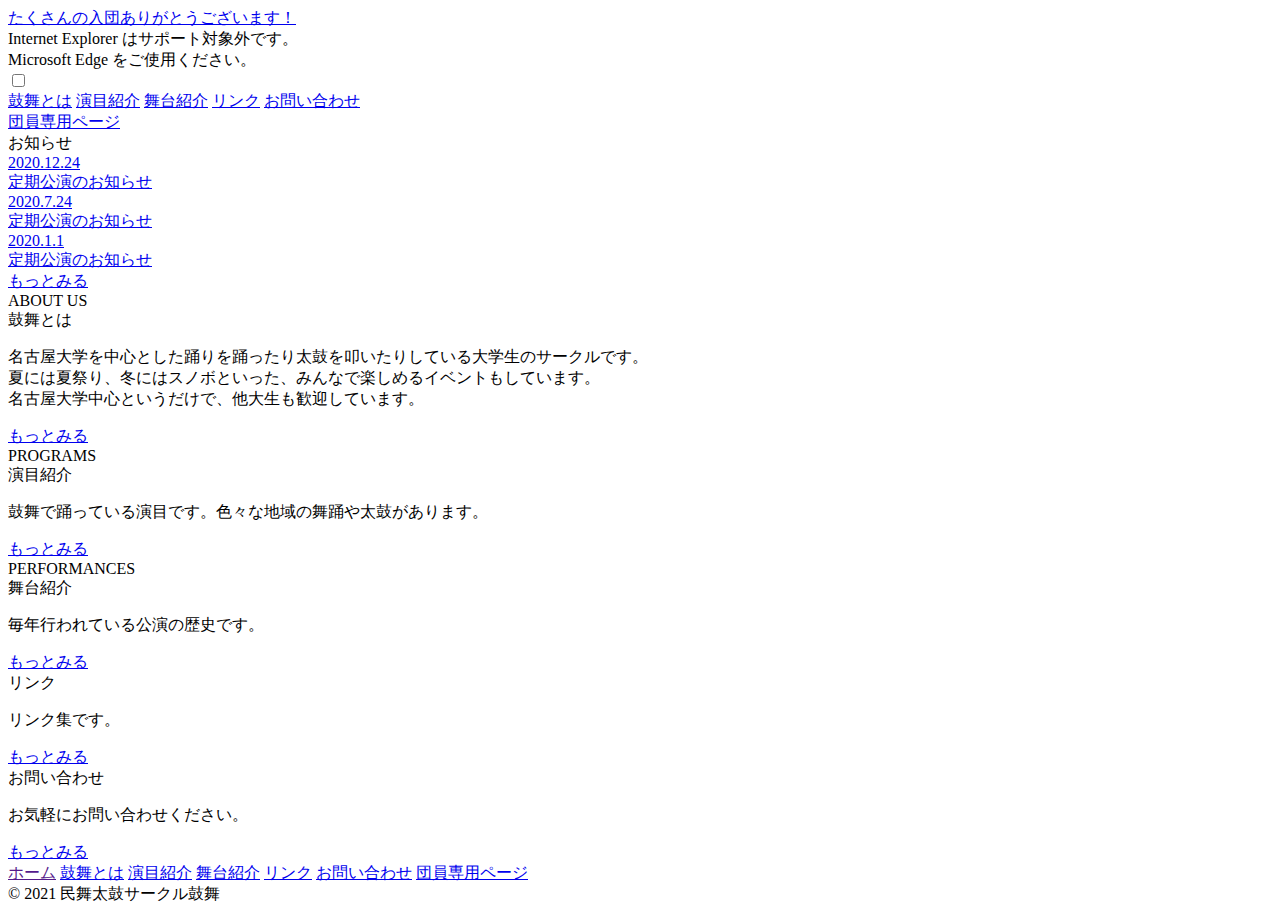
<file: index.html>
<!DOCTYPE html>
<html>

<head>
    <meta charset='utf-8'>
    <meta name='format-detection' content='telephone=no,address=no,email=no'>
    <meta name='viewport' content='width=device-width,user-scalable=no,maximum-scale=1,viewport-fit=cover'>
    <base href='http://www2.jimu.nagoya-u.ac.jp/minzokuonbu/'>
    <link rel='apple-touch-icon' href='resources/images/favicon.png'>
    <link rel='stylesheet' href='resources/css/style.css'>

    <title>民舞太鼓サークル鼓舞</title>
</head>

<body ontouchend onload='getJson();'>
    <!-- HEADER -->
    <header class='header'>
        <div class='logo-wrapper'><div class='logo header-logo' color='black'></div></div>
        <div class='message'><a href='Info/article.html?id=closing-orientation2021'>たくさんの入団ありがとうございます！</a></div>
    </header>

    <div class='ie'>
        Internet Explorer はサポート対象外です。<br>
        Microsoft Edge をご使用ください。
    </div>

    <main>
        <nav>
            <input type='checkbox' class='btn' id='checked'>
            <label class='menu-btn' for='checked'>
                <span class='hum top'></span>
                <span class='hum middle'></span>
                <span class='hum bottom'></span>
            </label>

            <div class='nav'>
                <a href=''><div class='logo'></div></a>
                <div class='wrapper header-wrapper'>
                    <a href='About/' class='nav-text header-nav'>鼓舞とは</a>
                    <a href='Programs/' class='nav-text header-nav'>演目紹介</a>
                    <a href='Performances/' class='nav-text header-nav'>舞台紹介</a>
                    <a href='Link/' class='nav-text header-nav'>リンク</a>
                    <a href='Contact/' class='nav-text header-nav'>お問い合わせ</a>
                </div>
                <a href='OBOG/' class='nav-text header-nav obog'>団員専用ページ</a>
                <div class='nav-sns'>
                    <a href='https://twitter.com/taiKO_minBU' class='nav-twitter icon'></a>
                    <a href='https://www.instagram.com/onsta__gram/' class='nav-instagram icon'></a>
                </div>
            </div>
        </nav>

        <div class='sub-board info'>
            <div class='title'>お知らせ</div>
            <div id='article-wrapper'>
                <a href='template.html' class='article'><div class='date'>2020.12.24</div>定期公演のお知らせ</a>
                <a href='template.html' class='article'><div class='date'>2020.7.24</div>定期公演のお知らせ</a>
                <a href='template.html' class='article'><div class='date'>2020.1.1</div>定期公演のお知らせ</a>
            </div>
            <a href='Info/' class='more'>もっとみる</a>
        </div>

        <div class='board-wrapper'>
            <div class='board-img about'></div>
            <div class='index'>ABOUT US</div>
            <div class='board'>
                <div class='title'>鼓舞とは</div>
                <p class='text'>名古屋大学を中心とした踊りを踊ったり太鼓を叩いたりしている大学生のサークルです。<br>夏には夏祭り、冬にはスノボといった、みんなで楽しめるイベントもしています。<br>名古屋大学中心というだけで、他大生も歓迎しています。</p>
                <a href='About/' class='more'>もっとみる</a>
            </div>
        </div>

        <div class='board-wrapper'>
            <div class='board-img programs'></div>
            <div class='index'>PROGRAMS</div>
            <div class='board'>
                <div class='title'>演目紹介</div>
                <p class='text'>鼓舞で踊っている演目です。色々な地域の舞踊や太鼓があります。</p>
                <a href='Programs/' class='more'>もっとみる</a>
            </div>
        </div>

        <div class='board-wrapper'>
            <div class='board-img preformances'></div>
            <div class='index'>PERFORMANCES</div>
            <div class='board'>
                <div class='title'>舞台紹介</div>
                <p class='text'>毎年行われている公演の歴史です。</p>
                <a href='Performances/' class='more'>もっとみる</a>
            </div>
        </div>

        <div class='card-wrapper'>
            <div class='card link'>
                <div class='title'>リンク</div>
                <p class='text'>リンク集です。</p>
                <a href='Link/' class='more'>もっとみる</a>
            </div>
            <div class='card contact'>
                <div class='title'>お問い合わせ</div>
                <p class='text'>お気軽にお問い合わせください。</p>
                <a href='Contact/' class='more'>もっとみる</a>
            </div>
        </div>
    </main>

    <!-- FOOTER -->
    <footer>
        <div class='list'>
            <div class='sns'>
                <a href='https://twitter.com/taiKO_minBU' class='twitter icon'></a>
                <a href='https://www.instagram.com/onsta__gram/' class='instagram icon'></a>
            </div>
            <div class='wrapper footer-wrapper'>
                <a href='' class='nav-text footer-nav'>ホーム</a>
                <a href='About/' class='nav-text footer-nav'>鼓舞とは</a>
                <a href='Programs/' class='nav-text footer-nav'>演目紹介</a>
                <a href='Performances/' class='nav-text footer-nav'>舞台紹介</a>
                <a href='Link/' class='nav-text footer-nav'>リンク</a>
                <a href='Contact/' class='nav-text footer-nav'>お問い合わせ</a>
                <a href='OBOG/' class='nav-text footer-nav'>団員専用ページ</a>
                <div class='copyright'>© 2021 民舞太鼓サークル鼓舞</div>
            </div>
        </div>
    </footer>
</body>

<script type='text/javascript' charset='utf-8' async defer>

    function $( e ) { return document.getElementById( e ); };

    function getJson() {

        let xmlhttp = new XMLHttpRequest();

        xmlhttp.onreadystatechange = function () {
            if ( xmlhttp.readyState == 4 && xmlhttp.status == 200 ) {

                let articleData = JSON.parse( xmlhttp.responseText );

                info( articleData );

            }
        }

        xmlhttp.open( 'GET', 'resources/info.json' );
        xmlhttp.send();

    }

    function info( data ) {

        let title = '';

        for ( let i = 0; i < 3; i++ ) title += `<a href='Info/article.html?id=${data[i].id}' class='article'><span class='date'>${data[i].date}</span>${data[i].title}</a>`;

        $( 'article-wrapper' ).innerHTML = title;

    }

</script>

</html>
</file>
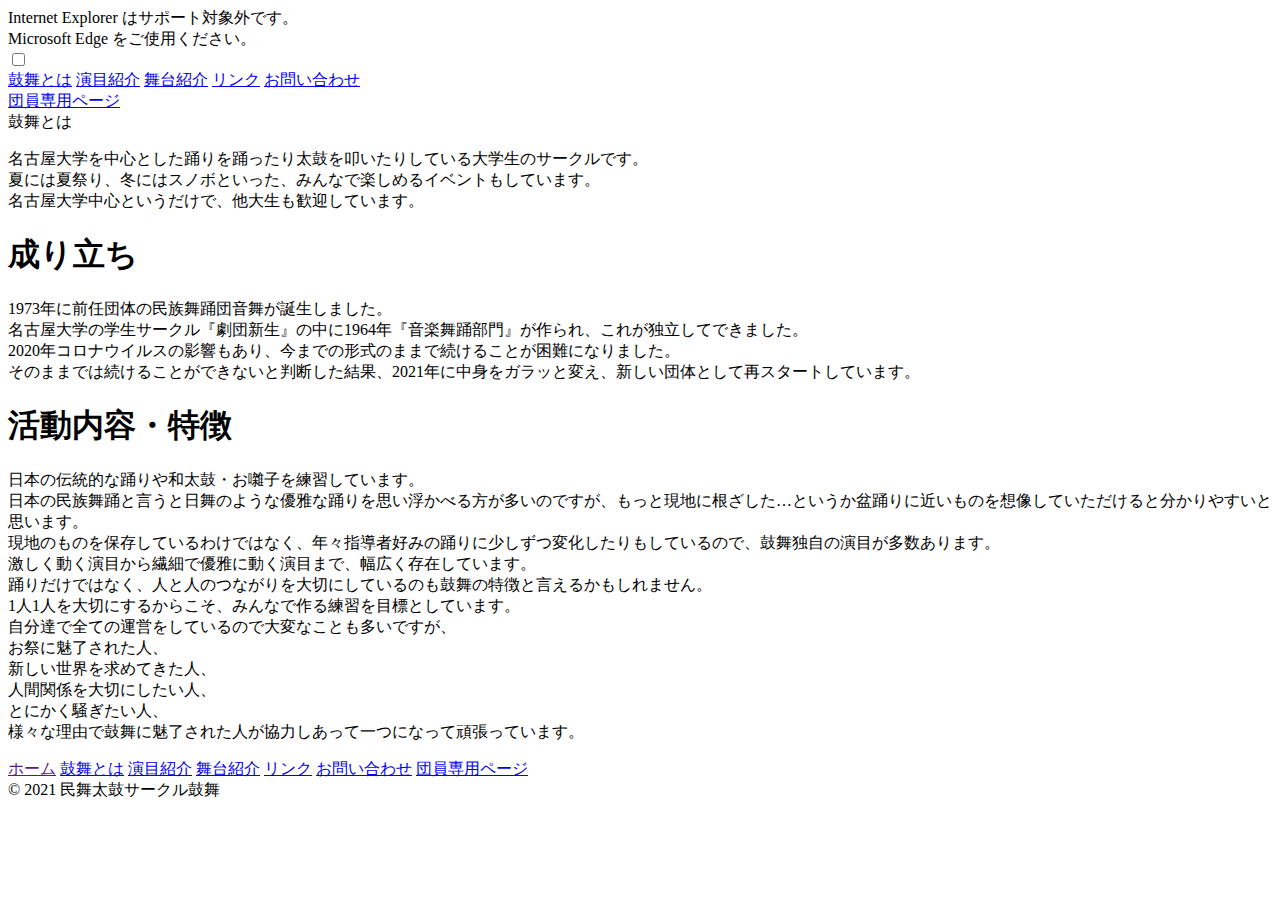
<file: About/index.html>
<!DOCTYPE html>
<html>

<head>
    <meta charset='utf-8'>
    <meta name='format-detection' content='telephone=no,address=no,email=no'>
    <meta name='viewport' content='width=device-width,user-scalable=no,maximum-scale=1,viewport-fit=cover'>
    <base href='http://www2.jimu.nagoya-u.ac.jp/minzokuonbu/'>
    <link rel='stylesheet' href='resources/css/style.css'>
    <link rel='apple-touch-icon' href='resources/images/favicon.png'>

    <title>鼓舞とは - 民舞太鼓サークル鼓舞</title>
</head>

<body ontouchend>
    <!-- HEADER -->
    <header class='sub-header sub-about'>
    </header>

    <div class='ie'>
        Internet Explorer はサポート対象外です。 <br>
        Microsoft Edge をご使用ください。
    </div>

    <main>
        <nav>
            <input type='checkbox' class='btn' id='checked'>
            <label class='menu-btn' for='checked'>
                <span class='hum top'></span>
                <span class='hum middle'></span>
                <span class='hum bottom'></span>
            </label>

            <div class='nav'>
                <a href=''><div class='logo'></div></a>
                <div class='wrapper header-wrapper'>
                    <a href='About/' class='nav-text header-nav'>鼓舞とは</a>
                    <a href='Programs/' class='nav-text header-nav'>演目紹介</a>
                    <a href='Performances/' class='nav-text header-nav'>舞台紹介</a>
                    <a href='Link/' class='nav-text header-nav'>リンク</a>
                    <a href='Contact/' class='nav-text header-nav'>お問い合わせ</a>
                </div>
                <a href='OBOG/' class='nav-text header-nav obog'>団員専用ページ</a>
                <div class='nav-sns'>
                    <a href='https://twitter.com/taiKO_minBU' class='nav-twitter icon'></a>
                    <a href='https://www.instagram.com/onsta__gram/' class='nav-instagram icon'></a>
                </div>
            </div>
        </nav>

        <div class='sub-board'>
            <div class='title'>鼓舞とは</div>
            <p class='sub-text'>名古屋大学を中心とした踊りを踊ったり太鼓を叩いたりしている大学生のサークルです。<br>夏には夏祭り、冬にはスノボといった、みんなで楽しめるイベントもしています。<br>名古屋大学中心というだけで、他大生も歓迎しています。</p>
            <h1>成り立ち</h1>
            <p class='sub-text'>1973年に前任団体の民族舞踊団音舞が誕生しました。<br>名古屋大学の学生サークル『劇団新生』の中に1964年『音楽舞踊部門』が作られ、これが独立してできました。<br>2020年コロナウイルスの影響もあり、今までの形式のままで続けることが困難になりました。<br>そのままでは続けることができないと判断した結果、2021年に中身をガラッと変え、新しい団体として再スタートしています。</p>
            <h1>活動内容・特徴</h1>
            <p class='sub-text'>日本の伝統的な踊りや和太鼓・お囃子を練習しています。<br>日本の民族舞踊と言うと日舞のような優雅な踊りを思い浮かべる方が多いのですが、もっと現地に根ざした…というか盆踊りに近いものを想像していただけると分かりやすいと思います。<br>現地のものを保存しているわけではなく、年々指導者好みの踊りに少しずつ変化したりもしているので、鼓舞独自の演目が多数あります。<br>激しく動く演目から繊細で優雅に動く演目まで、幅広く存在しています。<br>踊りだけではなく、人と人のつながりを大切にしているのも鼓舞の特徴と言えるかもしれません。<br>1人1人を大切にするからこそ、みんなで作る練習を目標としています。<br>自分達で全ての運営をしているので大変なことも多いですが、<br>お祭に魅了された人、<br>新しい世界を求めてきた人、<br>人間関係を大切にしたい人、<br>とにかく騒ぎたい人、<br>様々な理由で鼓舞に魅了された人が協力しあって一つになって頑張っています。
            </p>
        </div>
    </main>

    <!-- FOOTER -->
    <footer>
        <div class='list'>
            <div class='sns'>
                <a href='https://twitter.com/taiKO_minBU' class='twitter icon'></a>
                <a href='https://www.instagram.com/onsta__gram/' class='instagram icon'></a>
            </div>
            <div class='wrapper footer-wrapper'>
                <a href='' class='nav-text footer-nav'>ホーム</a>
                <a href='About/' class='nav-text footer-nav'>鼓舞とは</a>
                <a href='Programs/' class='nav-text footer-nav'>演目紹介</a>
                <a href='Performances/' class='nav-text footer-nav'>舞台紹介</a>
                <a href='Link/' class='nav-text footer-nav'>リンク</a>
                <a href='Contact/' class='nav-text footer-nav'>お問い合わせ</a>
                <a href='OBOG/' class='nav-text footer-nav'>団員専用ページ</a>
                <div class='copyright'>© 2021 民舞太鼓サークル鼓舞</div>
            </div>
        </div>
    </footer>
</body>

</html>
</file>
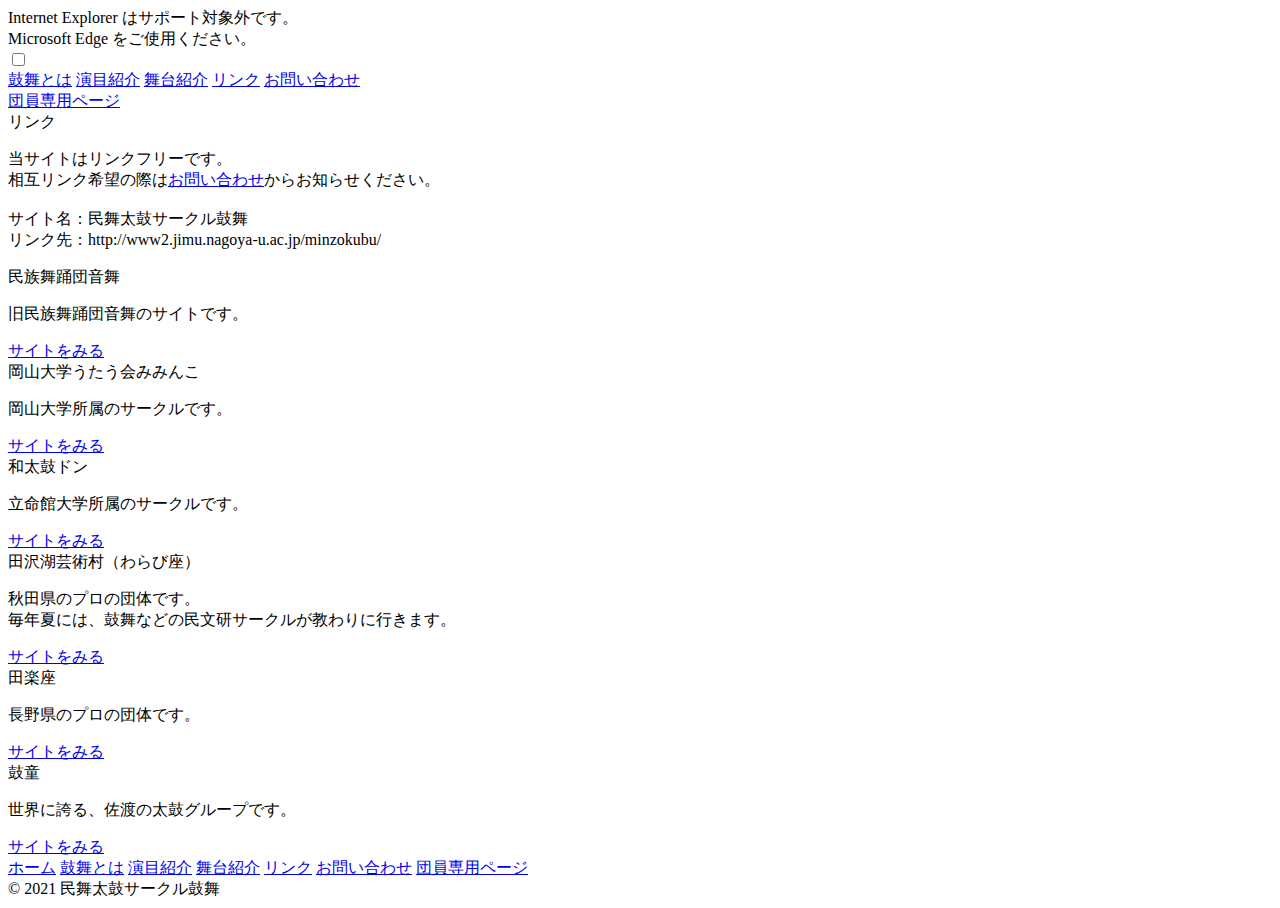
<file: Link/index.html>
<!DOCTYPE html>
<html>

<head>
    <meta charset='utf-8'>
    <meta name='format-detection' content='telephone=no,address=no,email=no'>
    <meta name='viewport' content='width=device-width,user-scalable=no,maximum-scale=1,viewport-fit=cover'>
    <base href='http://www2.jimu.nagoya-u.ac.jp/minzokuonbu/'>
    <link rel='stylesheet' href='resources/css/style.css'>
    <link rel='apple-touch-icon' href='resources/images/favicon.png'>

    <title>リンク - 民舞太鼓サークル鼓舞</title>
</head>

<body ontouchend>
    <!-- NAVIGATION -->
    <div class='ie'>
        Internet Explorer はサポート対象外です。 <br>
        Microsoft Edge をご使用ください。
    </div>

    <nav>
        <input type='checkbox' class='btn' id='checked'>
        <label class='menu-btn' for='checked'>
            <span class='hum top'></span>
            <span class='hum middle'></span>
            <span class='hum bottom'></span>
        </label>

        <div class='nav'>
            <a href=''><div class='logo'></div></a>
            <div class='wrapper header-wrapper'>
                <a href='About/' class='nav-text header-nav'>鼓舞とは</a>
                <a href='Programs/' class='nav-text header-nav'>演目紹介</a>
                <a href='Performances/' class='nav-text header-nav'>舞台紹介</a>
                <a href='Link/' class='nav-text header-nav'>リンク</a>
                <a href='Contact/' class='nav-text header-nav'>お問い合わせ</a>
            </div>
            <a href='OBOG/' class='nav-text header-nav obog'>団員専用ページ</a>
            <div class='nav-sns'>
                <a href='https://twitter.com/taiKO_minBU' class='nav-twitter icon'></a>
                <a href='https://www.instagram.com/onsta__gram/' class='nav-instagram icon'></a>
            </div>
        </div>
    </nav>

    <!-- ここを編集 -->
    <main>
        <div class='board-wrapper sub'>
            <div class='sub-board'>
                <div class='title'>リンク</div>
                <p class='sub-text'>当サイトはリンクフリーです。<br>
                相互リンク希望の際は<a href='Contact/'>お問い合わせ</a>からお知らせください。<br><br>サイト名：民舞太鼓サークル鼓舞<br>リンク先：http://www2.jimu.nagoya-u.ac.jp/minzokubu/</p>
            </div>
        </div>
        <div class='link-wrapper'>
            <div class='sub-card'>
                <div class='title'>民族舞踊団音舞</div>
                <p class='text'>旧民族舞踊団音舞のサイトです。</p>
                <a href='http://www2.jimu.nagoya-u.ac.jp/minzokuonbu/old/' class='more'>サイトをみる</a>
            </div>
            <div class='sub-card'>
                <div class='title'>岡山大学うたう会みみんこ</div>
                <p class='text'>岡山大学所属のサークルです。</p>
                <a href='http://miminko2.wix.com/miminko' class='more'>サイトをみる</a>
            </div>
            <div class='sub-card'>
                <div class='title'>和太鼓ドン</div>
                <p class='text'>立命館大学所属のサークルです。</p>
                <a href='https://wadaikodon.jimdofree.com/' class='more'>サイトをみる</a>
            </div>
            <div class='sub-card'>
                <div class='title'>田沢湖芸術村（わらび座）</div>
                <p class='text'>秋田県のプロの団体です。<br>毎年夏には、鼓舞などの民文研サークルが教わりに行きます。</p>
                <a href='http://www.warabi.or.jp/' class='more'>サイトをみる</a>
            </div>
            <div class='sub-card'>
                <div class='title'>田楽座</div>
                <p class='text'>長野県のプロの団体です。</p>
                <a href='https://www.dengakuza.com/' class='more'>サイトをみる</a>
            </div>
            <div class='sub-card'>
                <div class='title'>鼓童</div>
                <p class='text'>世界に誇る、佐渡の太鼓グループです。</p>
                <a href='http://www.kodo.or.jp/' class='more'>サイトをみる</a>
            </div>
        </div>
    </main>

    <!-- FOOTER -->
    <footer>
        <div class='list'>
            <div class='sns'>
                <a href='https://twitter.com/taiKO_minBU' class='twitter icon'></a>
                <a href='https://www.instagram.com/onsta__gram/' class='instagram icon'></a>
            </div>
            <div class='wrapper footer-wrapper'>
                <a href='index.html' class='nav-text footer-nav'>ホーム</a>
                <a href='About/index.html' class='nav-text footer-nav'>鼓舞とは</a>
                <a href='Programs/index.html' class='nav-text footer-nav'>演目紹介</a>
                <a href='Performances/index.html' class='nav-text footer-nav'>舞台紹介</a>
                <a href='Link/index.html' class='nav-text footer-nav'>リンク</a>
                <a href='Contact/index.html' class='nav-text footer-nav'>お問い合わせ</a>
                <a href='OBOG/index.html' class='nav-text footer-nav'>団員専用ページ</a>
                <div class='copyright'>© 2021 民舞太鼓サークル鼓舞</div>
            </div>
        </div>
    </footer>
</body>

</html>
</file>
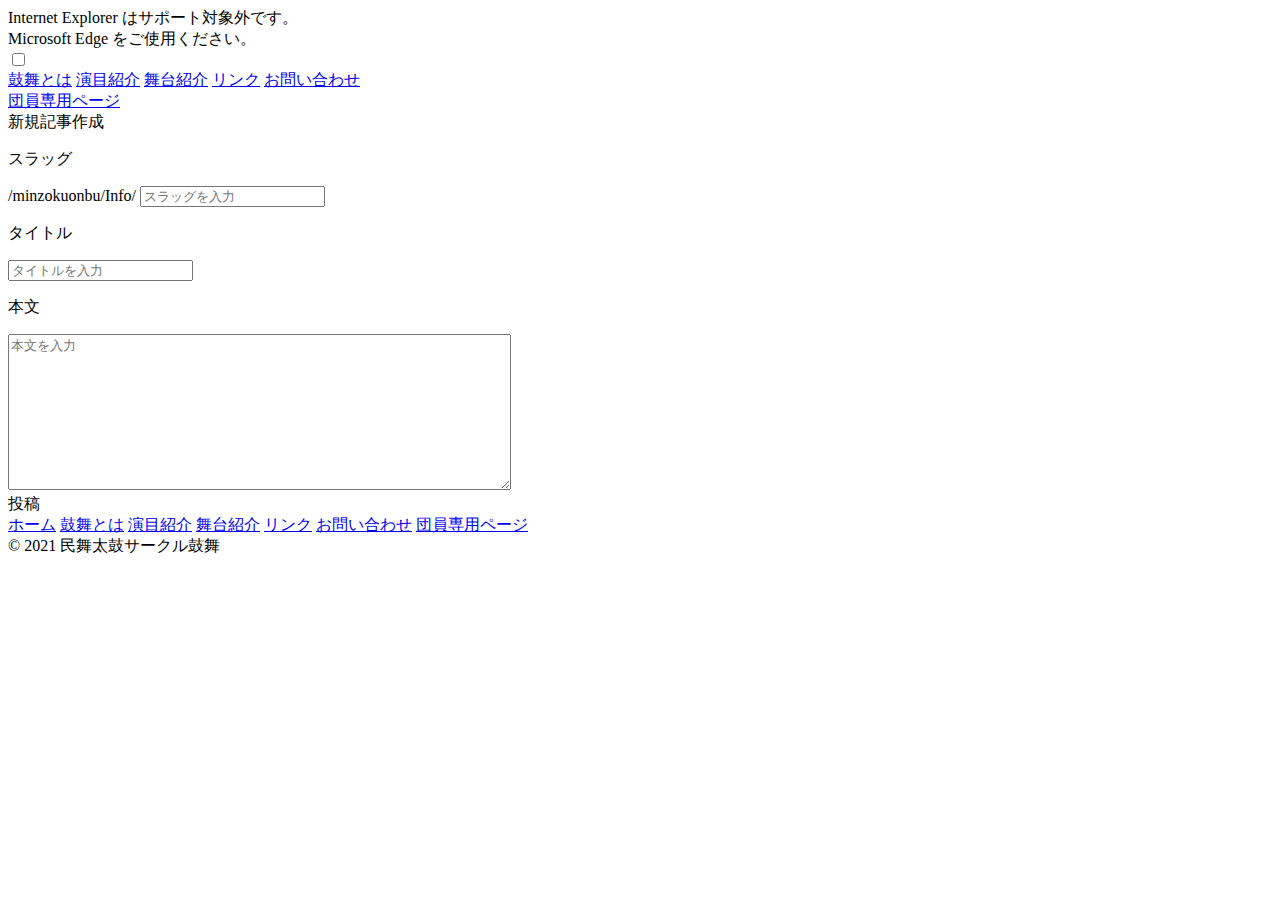
<file: OBOG/new_article.html>
<!DOCTYPE html>
<html>

<head>
    <meta charset='utf-8'>
    <meta name='format-detection' content='telephone=no,address=no,email=no'>
    <meta name='viewport' content='width=device-width,user-scalable=no,maximum-scale=1,viewport-fit=cover'>
    <base href='http://www2.jimu.nagoya-u.ac.jp/minzokuonbu/'>
    <link rel='stylesheet' href='resources/css/style.css'>

    <title>団員専用ページ - 民舞太鼓サークル鼓舞</title>
</head>

<body ontouchend>
    <!-- NAVIGATION -->
    <div class='ie'>
        Internet Explorer はサポート対象外です。 <br>
        Microsoft Edge をご使用ください。
    </div>

    <nav>
        <input type='checkbox' class='btn' id='checked'>
        <label class='menu-btn' for='checked'>
            <span class='hum top'></span>
            <span class='hum middle'></span>
            <span class='hum bottom'></span>
        </label>

        <div class='nav'>
            <a href=''><div class='logo'></div></a>
            <div class='wrapper header-wrapper'>
                <a href='About/' class='nav-text header-nav'>鼓舞とは</a>
                <a href='Programs/' class='nav-text header-nav'>演目紹介</a>
                <a href='Performances/' class='nav-text header-nav'>舞台紹介</a>
                <a href='Link/' class='nav-text header-nav'>リンク</a>
                <a href='Contact/' class='nav-text header-nav'>お問い合わせ</a>
            </div>
            <a href='OBOG/' class='nav-text header-nav obog'>団員専用ページ</a>
            <div class='nav-sns'>
                <a href='https://twitter.com/taiKO_minBU' class='nav-twitter icon'></a>
                <a href='https://www.instagram.com/onsta__gram/' class='nav-instagram icon'></a>
            </div>
        </div>
    </nav>

    <!-- ここを編集 -->
    <main>
        <div class='board-wrapper sub'>
            <div class='sub-board'>
                <div class='title'>新規記事作成</div>
                <div class='sub-text'>
                    <div class='form-wrapper'>
                        <p>スラッグ</p>
                        <span>/minzokuonbu/Info/</span>
                        <input id='article-slag' type='text' placeholder='スラッグを入力' autocorrect='off' autocapitalize='off'>
                    </div>
                    <div class='form-wrapper'>
                        <p>タイトル</p>
                        <input id='article-title' type='text' placeholder='タイトルを入力' autocorrect='off' autocapitalize='off'>
                    </div>
                    <div class='form-wrapper'>
                        <p>本文</p>
                        <textarea id='article-text' rows="10" cols="60" placeholder='本文を入力'></textarea>
                    </div>
                    <div class='submit' onclick='submit();'>投稿</div>
                </div>
            </div>
        </div>
    </main>

    <!-- FOOTER -->
    <footer>
        <div class='list'>
            <div class='sns'>
                <a href='https://twitter.com/taiKO_minBU' class='twitter icon'></a>
                <a href='https://www.instagram.com/onsta__gram/' class='instagram icon'></a>
            </div>
            <div class='wrapper footer-wrapper'>
                <a href='index.html' class='nav-text footer-nav'>ホーム</a>
                <a href='About/index.html' class='nav-text footer-nav'>鼓舞とは</a>
                <a href='Programs/index.html' class='nav-text footer-nav'>演目紹介</a>
                <a href='Performances/index.html' class='nav-text footer-nav'>舞台紹介</a>
                <a href='Link/index.html' class='nav-text footer-nav'>リンク</a>
                <a href='Contact/index.html' class='nav-text footer-nav'>お問い合わせ</a>
                <a href='OBOG/index.html' class='nav-text footer-nav'>団員専用ページ</a>
                <div class='copyright'>© 2021 民舞太鼓サークル鼓舞</div>
            </div>
        </div>
    </footer>
</body>

<script type='text/javascript' charset='utf-8' async defer>

    function $( e ) { return document.getElementById( e ); };

    function submit() {

        console.log( $( 'article-slag' ).value );
        console.log( $( 'article-title' ).value );
        console.log( $( 'article-text' ).value.replace(/\r?\n/g, '<br>') );

    }

</script>

</html>
</file>
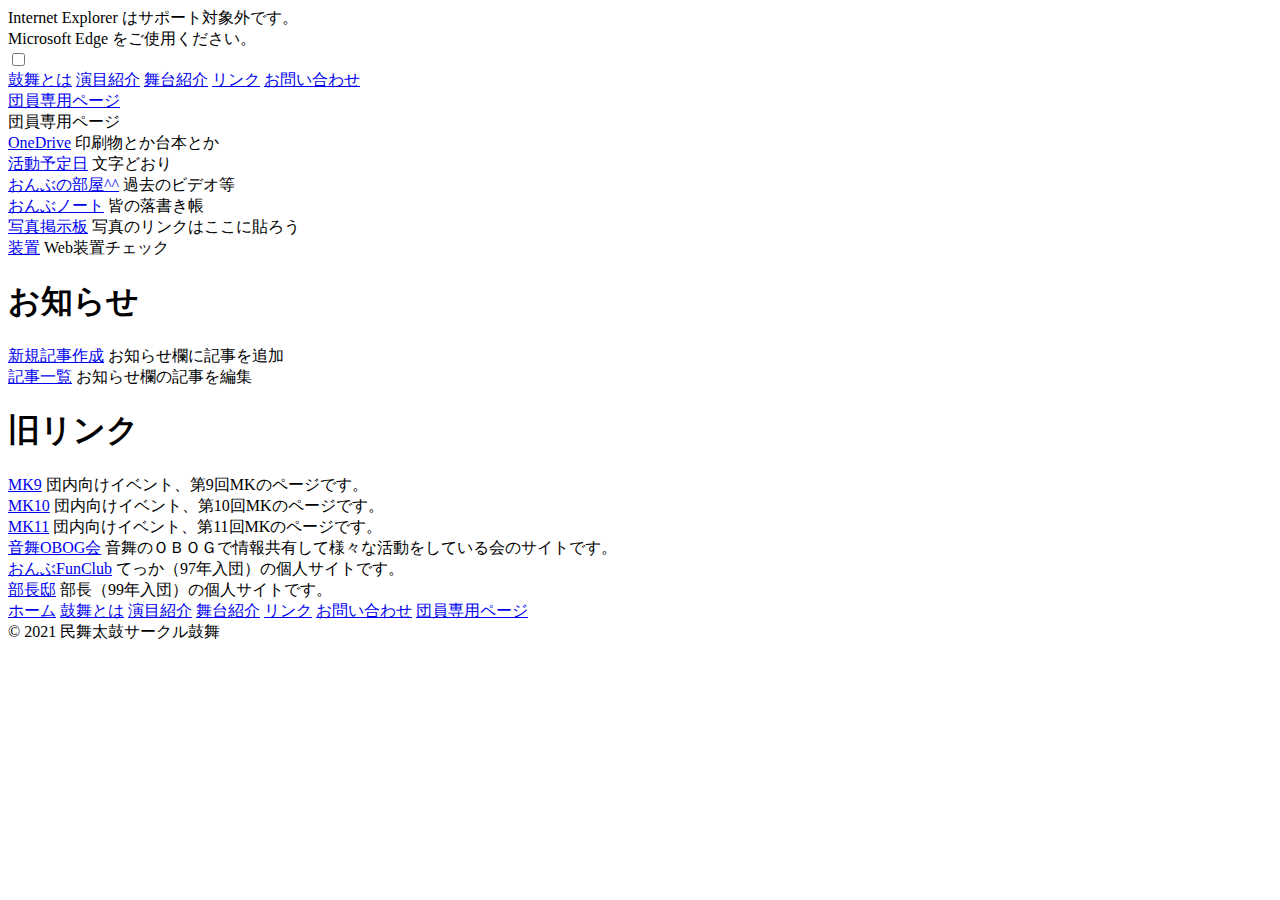
<file: OBOG/onbunote.html>
<!DOCTYPE html>
<html>

<head>
    <meta charset='utf-8'>
    <meta name='format-detection' content='telephone=no,address=no,email=no'>
    <meta name='viewport' content='width=device-width,user-scalable=no,maximum-scale=1,viewport-fit=cover'>
    <base href='http://www2.jimu.nagoya-u.ac.jp/minzokuonbu/'>
    <link rel='stylesheet' href='resources/css/style.css'>

    <title>団員専用ページ - 民舞太鼓サークル鼓舞</title>
</head>

<body ontouchend>
    <!-- NAVIGATION -->
    <div class='ie'>
        Internet Explorer はサポート対象外です。 <br>
        Microsoft Edge をご使用ください。
    </div>

    <nav>
        <input type='checkbox' class='btn' id='checked'>
        <label class='menu-btn' for='checked'>
            <span class='hum top'></span>
            <span class='hum middle'></span>
            <span class='hum bottom'></span>
        </label>

        <div class='nav'>
            <a href=''><div class='logo'></div></a>
            <div class='wrapper header-wrapper'>
                <a href='About/' class='nav-text header-nav'>鼓舞とは</a>
                <a href='Programs/' class='nav-text header-nav'>演目紹介</a>
                <a href='Performances/' class='nav-text header-nav'>舞台紹介</a>
                <a href='Link/' class='nav-text header-nav'>リンク</a>
                <a href='Contact/' class='nav-text header-nav'>お問い合わせ</a>
            </div>
            <a href='OBOG/' class='nav-text header-nav obog'>団員専用ページ</a>
            <div class='nav-sns'>
                <a href='https://twitter.com/taiKO_minBU' class='nav-twitter icon'></a>
                <a href='https://www.instagram.com/onsta__gram/' class='nav-instagram icon'></a>
            </div>
        </div>
    </nav>

    <!-- ここを編集 -->
    <main>
        <div class='board-wrapper sub'>
            <div class='sub-board'>
                <div class='title'>団員専用ページ</div>
                <div class='sub-text'>
                    <a href="https://onedrive.live.com/?gologin=1&amp;mkt=ja-JP" target="_blank">OneDrive</a>
                    印刷物とか台本とか<br>
                    <a href="http://ngy.sakura.ne.jp/cgi-bin/onbu/yotei/yotei.cgi" target="_blank">活動予定日</a>
                    文字どおり<br>
                    <a href="http://blog.livedoor.jp/local_zoo/" target="_blank">おんぶの部屋^^</a>
                    過去のビデオ等<br>
                    <a href="http://cgi.bookstudio.com/new2/user/onbunote.html" target="_blank">おんぶノート</a>
                    皆の落書き帳<br>
                    <a href="http://onbushashin.bbs.fc2.com/?templatepreview=1175" target="_blank">写真掲示板</a>
                    写真のリンクはここに貼ろう<br>
                    <a href="OBOG/apparatus.html" target="_blank">装置</a>
                    Web装置チェック<br>
                </div>
                <h1>お知らせ</h1>
                <div class='sub-text'>
                    <a href="OBOG/new_article.html" target="_blank">新規記事作成</a>
                    お知らせ欄に記事を追加<br>
                    <a href="OBOG/existing_article.html" target="_blank">記事一覧</a>
                    お知らせ欄の記事を編集
                </div>
                <h1>旧リンク</h1>
                <div class='sub-text'>
                    <a href="http://mmmmmmmmmkkkkkkkkk.seesaa.net/" target="_blank">MK9</a>
                    団内向けイベント、第9回MKのページです。<br>
                    <a href="http://m10k10.seesaa.net/" target="_blank">MK10</a>
                    団内向けイベント、第10回MKのページです。<br>
                    <a href="http://m11k11.seesaa.net/" target="_blank">MK11</a>
                    団内向けイベント、第11回MKのページです。<br>
                    <a href="http://onbuobog.seesaa.net/" target="_blank">音舞OBOG会</a>
                    音舞のＯＢＯＧで情報共有して様々な活動をしている会のサイトです。<br>
                    <a href="http://ni.skr.jp/fan/" target="_blank">おんぶFunClub</a>
                    てっか（97年入団）の個人サイトです。<br>
                    <a href="http://rabbit.matrix.jp/RB/" target="_blank">部長邸</a>
                    部長（99年入団）の個人サイトです。
                </div>
            </div>
        </div>
    </main>

    <!-- FOOTER -->
    <footer>
        <div class='list'>
            <div class='sns'>
                <a href='https://twitter.com/taiKO_minBU' class='twitter icon'></a>
                <a href='https://www.instagram.com/onsta__gram/' class='instagram icon'></a>
            </div>
            <div class='wrapper footer-wrapper'>
                <a href='index.html' class='nav-text footer-nav'>ホーム</a>
                <a href='About/index.html' class='nav-text footer-nav'>鼓舞とは</a>
                <a href='Programs/index.html' class='nav-text footer-nav'>演目紹介</a>
                <a href='Performances/index.html' class='nav-text footer-nav'>舞台紹介</a>
                <a href='Link/index.html' class='nav-text footer-nav'>リンク</a>
                <a href='Contact/index.html' class='nav-text footer-nav'>お問い合わせ</a>
                <a href='OBOG/index.html' class='nav-text footer-nav'>団員専用ページ</a>
                <div class='copyright'>© 2021 民舞太鼓サークル鼓舞</div>
            </div>
        </div>
    </footer>
</body>

</html>
</file>
<file: resources/css/style.css>
@import url( https://fonts.googleapis.com/css?family=Sawarabi+Mincho );

*:not( input ) {
    margin: 0;
    -webkit-touch-callout: none;
}
input[type=text],
input[type=password],
textarea {
    border: solid 1px #ccc;
    -webkit-border-radius : 0;
    -webkit-appearance : none;
    -webkit-tap-highlight-color : #0000;
}
:root {
    --delay: .2s;
    --black: #202124;
    --black_v: #202124;
    --white: #ffffff;
    --background: #ececee;
    --footer: #f8f9fa;
}
@media ( prefers-color-scheme: dark ) {
    :root {
        --black_v: #ebebeb;
        --white: #ebebeb;
        --background: #2f3137;
        --footer: #ebebeb;
    }
}

/* layout */

.l-flex {
    display: flex;
}

.l-bottom-none {
    margin-bottom: 0 !important;
}
.l-bottom-xsmall {
    margin-bottom: 4px !important;
}
.l-bottom-small {
    margin-bottom: 8px !important;
}
.l-bottom-medium {
    margin-bottom: 16px !important;
}
.l-bottom-large {
    margin-bottom: 24px !important;
}
.l-bottom-xlarge {
    margin-bottom: 32px !important;
}
.l-bottom-xxlarge {
    margin-bottom: 40px !important;
}

.l-right-none {
    margin-right: 0 !important;
}
.l-right-xsmall {
    margin-right: 4px !important;
}
.l-right-small {
    margin-right: 8px !important;
}
.l-right-medium {
    margin-right: 16px !important;
}
.l-right-large {
    margin-right: 24px !important;
}
.l-right-xlarge {
    margin-right: 32px !important;
}
.l-right-xxlarge {
    margin-right: 40px !important;
}

.l-align-center {
    text-align: center !important;
}
.l-align-left {
    text-align: left !important;
}
.l-align-right {
    text-align: right !important;
}

.l-img {
    width: 100%;
    height: auto;
}

body {
    position: relative;
    min-height: 100vh;
    box-sizing: border-box;
    overflow-x: hidden;

    font-family: 'Sawarabi Mincho', YuMincho, '游明朝体', 'YuMincho', '游明朝', 'Yu Mincho', 'Hiragino Mincho ProN', 'ヒラギノ明朝 Pro W3', 'Times New Roman', HGS明朝E, メイリオ, Meiryo, serif;
    font-size: 16px;
    -webkit-font-smoothing: subpixel-antialiased;

    color: var( --black );
    background-color: var( --background );
    transition: .4s ease;
}

header {
    position: relative;
    width: 100vw;
    height: 70vh;
}
header:before {
    content: '';
    display: block;
    position: fixed;
    top: 0;
    left: 0;
    width: 100vw;

    background: center center / cover no-repeat;
    background-image: url( ../images/top.jpg );
    overflow: hidden;
    z-index: -1;

    animation: top_open .6s ease;
}
.message {
    position: absolute;
    bottom: 16px;
    right: 16px;
    padding: 16px 32px;

    color: var( --white );
    background: var( --black );
}
.message a {
    color: #fff;
}
.header,
.header:before {
    height: 70vh;
}
.sub-header,
.sub-header:before {
    height: 30vh;
}
.sub-about:before {
    background-image: url( ../images/about.jpg );
}
.sub-programs:before {
    background-image: url( ../images/programs.jpg );
}
.sub-preformances:before {
    background-image: url( ../images/preformances.jpg );
}

.ie {
    display: none;
    position: fixed;
    top: 0;
    width: 432px;
    padding: 16px 32px;
    margin: 0 auto;
    z-index: 99;

    color: #fff;
    text-align: center;
    background: #f44336;
}

nav {
    position: sticky;
    z-index: 99;
    top: 0;
}
.btn {
    display: none;
}
.menu-btn {
    position: fixed;
    z-index: 999;
    top: 0;
    right: 0;
    width: 64px;
    height: 64px;

    background-color: var( --black );

    transform: translateX( 64px );
    transition: .4s ease;
}
.hum {
    position: absolute;
    top: 24px;
    left: 16px;
    width: 32px;
    height: 1px;

    background: var( --white );

    transition: .4s ease;
}
.middle {
    background: none;
}
.middle:before,
.middle:after {
    content: '';
    display: block;
    position: absolute;
    top: 8px;
    width: 32px;
    height: 1px;

    background: var( --white );

    transform: rotate( 0 );
    transition: .4s ease;
}
.bottom {
    top: 40px;
}

.btn:checked ~ .menu-btn {
    background: var( --white );
}
.btn:checked ~ .menu-btn .hum.middle:before,
.btn:checked ~ .menu-btn .hum.middle:after {
    background: var( --black );
}
.btn:checked ~ .menu-btn .hum.top {
    transform: translateY( 12px ) scale( 0 );
}
.btn:checked ~ .menu-btn .hum.middle:before {
    transform: rotate( 45deg );
    transition: .6s cubic-bezier( .18, .89, .32, 1.28 );
}
.btn:checked ~ .menu-btn .hum.middle:after {
    transform: rotate( -45deg );
    transition: .6s cubic-bezier( .18, .89, .32, 1.28 );
}
.btn:checked ~ .menu-btn .hum.bottom {
    transform: translateY( -12px ) scale( 0 );
}
.btn:checked ~ .nav {
    opacity: 1;
    box-shadow: 0 36px 32px #0001;
    transform: translateY( 100vh );
    visibility: visible;
}

.apparatus-wrapper {
    display: flex;
    flex-wrap: wrap;
}
.checkbox-wrapper {
    min-width: 45%;
}
.app-chk {
    display: none;
}
.app-label {
    position: relative;
    display: inline-block;
    width: auto;
    padding: 8px 32px;

    box-sizing: border-box;
    cursor: pointer;
}
.app-label:before {
    content: '';
    position: absolute;
    display: block;
    top: 50%;
    left: 4px;
    width: 16px;
    height: 16px;
    margin-top: -8px;

    background: #fff;
    border: 1px solid #ccc;
    border-radius: 4px;
}
.app-label:after {
    content: '';
    position: absolute;
    display: block;
    top: 50%;
    left: 6px;
    width: 8px;
    height: 20px;
    margin-top: -16px;

    opacity: 0;
    border-right: 6px solid #444;
    border-bottom: 3px solid #444;

    transform: rotate( 45deg );
    transition: .2s ease;
}
.app-chk:checked ~ .app-label:before {
    border-color: #666;
}
.app-chk:checked ~ .app-label:after {
    opacity: 1;
}
.line-btn {
    position: sticky;
    bottom: 36px;

    z-index: 99;
    line-height: 2em;
}

.nav {
    display: flex;
    position: relative;
    z-index: 2;
    width: 100vw;
    height: auto;

    color: var( --white );
    background-color: var( --black );

    justify-content: space-between;
}
.nav a,
.nav a:visited {
    display: block;
    color: var( --white );
    text-decoration: none;
}
.logo {
    position: relative;
    top: 50%;
    width: 190px;
    height: 74px;

    background: url( ../images/logo.svg ) no-repeat;
    background-size: 100%;

    transform: translate( 24px, -50% );
    transition: .3s ease;
}
.logo:hover {
    opacity: .7;
}
.header-logo[color='white'] {
    display: none;
    background: url( ../images/logo.svg ) no-repeat;
    background-size: 100%;
}
.header-logo[color='black'] {
    display: none;
    background: url( ../images/logo_black.svg ) no-repeat;
    background-size: 100%;
}

.vanish {
    width:128px;

    opacity: 0;
}
.wrapper {
    display: grid;
    position: relative;
    width: 620px;

    grid-template-columns: 124px 124px 124px 124px 124px;
}
.nav-text{
    position: relative;

    width: 108px;
    padding: 24px 8px;

    text-align: center;
    transition: .4s ease;
}
.obog {
    width: 128px;
    transform: translateX( -12px );
}

main {
    position: relative;
    width: 100vw;
    min-height: 75vh;
    padding-bottom: 144px;

    background-color: var( --background );
}
.board-wrapper {
    position: relative;
    width: 100vw;
    margin: 72px auto;
    overflow: hidden;
}
.sub {
    margin: auto;
}
.board-img {
    position: relative;
    width: 80%;
    height: 35vw;
    margin: 0 auto;
    z-index: 2;

    overflow: auto !important;
    background: center center / cover no-repeat;
}
.about {
    background-image: url( ../images/about.jpg );
}
.programs {
    background-image: url( ../images/programs.jpg );
}
.preformances {
    background-image: url( ../images/preformances.jpg );
}

.index {
    position: absolute;
    top: 16px;
    right: calc( 10vw - 34px );

    font-size: 36px;
    color: var( --black_v );
    opacity: .4;
    writing-mode: vertical-rl;
}
.board {
    position: relative;
    top: -72px;
    left: 30vw;
    width: 70vw;
    z-index: 3;
    overflow: hidden;

    background: var( --white );
    box-shadow: 0 32px 64px #0001;
}
.sub-board {
    position: relative;
    width: 70vw;
    max-width: 860px;
    margin: 72px auto;
    overflow: hidden;

    background: var( --white );
    box-shadow: 0 32px 64px #0001;
}

.card-wrapper {
    display: flex;
    width: 80vw;
    margin: 0 auto;

    justify-content: space-between;
}
.card {
    position: relative;
    width: calc( 40vw - 36px );

    background: var( --white );
    box-shadow: 0 32px 64px #0001;
}
.sub-card {
    position: relative;
    width: calc( 1fr - 36px );

    background: var( --white );
}
.card .text,
.sub-card .text {
    width: auto;
}

.title {
    position: relative;
    margin: 64px 0;
    padding: 0 64px;

    font-size: 24px;
    color: var( --black );
    /*writing-mode: vertical-rl;*/
}
h1:before,
.title:before {
    content: '';
    position: absolute;
    top: 50%;
    left: 0;
    width: 8px;
    height: 64px;

    opacity: .15;
    transform: translateY( -50% );
    background: var( --black );
}
.sub-title {
    font-size: 14px;
    opacity: .6;
}
.text {
    width: 50vw;
    margin: 32px 64px;

    line-height: 2em;
    text-align: justify;
    text-justify: inter-ideograph;
}
.sub-text {
    width: auto;
    margin: 64px;

    line-height: 2em;
    text-align: justify;
    text-justify: inter-ideograph;
}

h1{
    position: relative;
    margin: 64px 0;
    padding: 0 64px;

    font-weight: normal;
    font-size: 20px;
    color: var( --black );
}
h1:before {
    height: 56px;
}

.table-wrapper {
    display: flex;
    position: relative;
    width: calc( 100% - 64px );
    margin: 32px 0;

    justify-content: space-around;
}
table {
  width: 100%
  border-collapse: collapse;
  border: solid 1px var( --black );
}
th, td {
    border: dashed 1px var( --black );
    line-height: 1;
}
table th {
    width: 200px;
    padding: 12px;
    font-weight: normal;
    color: #fff;
    background: var( --black );
}
table td {
    width: 200px;
    padding: 12px;
}
tr:nth-child(even) {
    /*background: #d9d9d9;*/
}
.grad-btn:before {
    content: 'もっとみる';
}
.grad-item {
    position: relative;
    overflow: hidden;
    height: 0;
    transition: .4s ease;
}
.grad-trigger {
    display: none;
}
.grad-trigger:checked ~ .grad-btn:before {
    content: 'とじる';
}
.grad-trigger:checked ~ .grad-btn::after {
    transform: translate( 12px, 8px ) rotate( 225deg );
}
.grad-trigger:checked ~ .grad-item {
    height: auto;
}

.programs-wrapper {
    position: relative;
    width: 80vw;
    margin: 0 auto;
}
.local-wrapper {
    position: relative;
    display: flex;
    width: 100%;
    margin: 32px 0;
}
.local-title {
    position: relative;
    top: 1.2vw;
    width: 12.8vw;
    height: 20vw;
    padding-top: 16px;
    box-sizing: border-box;

    font-size: 24px;
    color: var( --black_v );
    text-align: right;
    border-top: solid 1px var( --black_v );
}
.image_card-wrapper {
    display: grid;
    width: 67.2vw;

    grid-template-columns: 22.4vw 22.4vw 22.4vw;
}
.image_card {
    position: relative;
    width: 20vw;
    height: 20vw;
    margin: 1.2vw 2.4vw;
    overflow: hidden;

    background: center center / cover no-repeat;
    cursor: pointer;
}
.exp {
    position: relative;
    width: 20vw;
    height: 20vw;

    color: var( --white );
    font-size: 20px;
    line-height: 20vw;
    text-align: center;
    white-space: nowrap;
    overflow: hidden;
    text-overflow: ellipsis;
    background: #0008;

    opacity: 0;
    transform: scale( 1.2 );
    transition: .4s ease;
}
.image_card::after {
    content: 'もっとみる';
    position: absolute;
    width: 20vw;
    bottom: 16px;
    left: 0;

    color: var( --white );
    font-size: 14px;
    text-align: center;

    opacity: 0;
    transform: scale( 1.2 );
    transition: .4s ease;
}
.image_card:hover > .exp {
    opacity: 1;
    transform: scale( 1 );
}
.image_card:hover::after {
    opacity: 1;
    transform: scale( 1 );
}
.soran {
    background-image: url( ../images/soran.jpg );
}
.ookawadai {
    background: url( ../images/ookawadai.jpg ) top center / cover no-repeat;
}
.jongara {
    background-image: url( ../images/jongara.jpg );
}
.arauma {
    background-image: url( ../images/arauma.jpg );
}
.obako {
    background-image: url( ../images/obako.jpg );
}
.akita {
    background-image: url( ../images/akita.jpg );
}
.kenbai {
    background-image: url( ../images/kenbai.jpg );
}
.sansa {
    background-image: url( ../images/sansa.jpg );
}
.yoshare {
    background-image: url( ../images/osyare.jpg );
}
.kagura {
    background-image: url( ../images/kagura.jpg );
}
.haneko {
    background-image: url( ../images/haneko.jpg );
}
.momi {
    background-image: url( ../images/momi.jpg );
}
.yagibushi {
    background-image: url( ../images/yagibushi.jpg );
}
.yatai {
    background-image: url( ../images/yatai.jpg );
}
.hachijou {
    background-image: url( ../images/hachijou.jpg );
}
.misaki {
    background-image: url( ../images/misaki.jpg );
}
.kodaijin {
    background-image: url( ../images/kodaijin.jpg );
}
.kiriko {
    background-image: url( ../images/kiriko.jpg );
}
.goji {
    background-image: url( ../images/goji.jpg );
}
.gamine {
    background-image: url( ../images/gamine.jpg );
}
.dengaku {
    background-image: url( ../images/dengaku.jpg );
}
.haiya {
    background-image: url( ../images/haiya.jpg );
}
.take {
    background-image: url( ../images/take.jpg );
}
.kunjan {
    background-image: url( ../images/kunjan.jpg );
}
.link-wrapper {
    position: relative;
    display: grid;
    grid-template-columns: 1fr 1fr 1fr;
    grid-gap: 32px;
    width: 80vw;
    margin: 0 auto;
}

.article-wrapper {
    margin-bottom: 72px;
}
.article {
    display: block;
    position: relative;
    width: calc( 100% - 64px );
    padding: 16px 32px;

    white-space: nowrap;
    overflow: hidden;
    text-overflow: ellipsis;

    transition: .4s ease;
}
.article::after {
    content: '';
    position: absolute;
    bottom: 0;
    left: 50%;
    width: calc( 100% - 64px );
    height: 1px;

    opacity: .1;
    background: var( --black );
    transform: translateX( -50% );
}
.article:hover {
    opacity: .5;
}
.date {
    display: inline-block;
    width: 80px;
    padding: 0 16px;
    opacity: .5;
    text-align: right;
}
.sub-date {
    padding: 0;
    margin-left: 64px;
}

.grad-btn,
.more {
    display: block;
    position: relative;
    margin: 32px 0 32px 0;
    padding: 32px 20vw 32px 0;

    font-size: 16px;
    text-align: right;

    transition: .4s ease;
}
.grad-btn::after {
    content: '';
    position: absolute;
    width: 12px;
    height: 12px;

    border-bottom: solid 1px var( --black );
    border-right: solid 1px var( --black );
    transition: .4s ease;
    transform: translateX( 12px ) rotate( 45deg );
}
.grad-btn:hover {
    transform: translateY( 6px );
}
.more:before {
    content: '';
    position: absolute;
    top: 50%;
    right: calc( 20vw - 64px );
    width: 64px;
    height: 1px;

    background: var( --black );

    transition: .4s ease;
    transform: translateX( 20% ) scaleX( 1.2 );
}
.card .more,
.sub-board .more,
.sub-card .more {
    position: relative;
    bottom: 0;
    padding: 32px 128px 32px 0;
}
.sub-board .more,
.sub-card .more {
    margin: 0;
}
.card .more:before,
.sub-board .more:before,
.sub-card .more:before {
    right: 64px;
}
.more:hover {
    transform: translateX( 16px );
}
.more:hover:before {
    transform: translateX( calc( 50% - 16px ) ) scale( 1 );
}

.info {
    /*display: none;*/
}

.details-back {
    position: fixed;
    top: 0;
    width: 100vw;
    height: 100vh;
    visibility: hidden;
    z-index: 99;

    background: #000a;

    opacity: 0;
    transition: ease .4s;
}
.details {
    position: fixed;
    top: 0;
    width: 100vw;
    height: 100vh;
    visibility: hidden;
    z-index: 99;

    overflow: scroll;

    opacity: 0;
    transition: ease .4s;
}
.active {
    visibility: visible;

    opacity: 1;
}
.close {
    position: absolute;
    top: 0;
    right: 0;
    width: 64px;
    height: 64px;

    background: #0008;
    cursor: pointer;
}
.close:before,
.close:after {
    content: '';
    display: block;
    position: absolute;
    top: 30px;
    right: 16px;
    width: 32px;
    height: 1px;

    background: var( --white );

    transform: rotate( 0 );
    transition: .4s ease;
}
.close:before {
    transform: rotate( 45deg );
}
.close:after {
    transform: rotate( -45deg );
}
.close-bottom {
    margin: 64px auto;

    text-align: center;
}
.close-bottom:before,
.close-bottom:after {
    content: '';
    display: block;
    position: absolute;
    top: 30px;
    right: 16px;
    width: 32px;
    height: 1px;

    background: var( --black );

    transform: rotate( 0 );
    transition: .4s ease;
}
.close-bottom:before {
    transform: rotate( 45deg );
}
.close-bottom:after {
    transform: rotate( -45deg );
}

#img, #exp {
    opacity: 0;
    transition: .4s ease;
}
#img {
    transform: translateY( 5vh ) scale( .95 );
}
#exp {
    transform: translateY( 10vh ) scale( .95 );
}

.active #img, .active #exp {
    opacity: 1;
    transition: .6s cubic-bezier( .4, 0, .2, 1 ) .1s;
}
.active #img {
    transform: translateY( 0 ) scale( 1 );
}
.active #exp {
    transform: translateY( 0 ) scale( 1 );
}

.form {
    width: 100%;
    display: block;
    margin: 0 auto;
}

form {
    margin-top: 16px;
}
input,
textarea {
    padding: 14px;

    font-size: 14px;
}
.form-wrapper {
    display: flex;
    margin-bottom: 16px;
}
.form-wrapper p,
.form-wrapper span {
    line-height: 46px;
}
.form-wrapper p {
    width: 72px;
    margin-right: 16px;
    text-align: right;
}
.submit {
    display: inline-block;
    padding: 8px 16px;

    color: var( --white );
    background: var( --black );

    transition: .4s ease;
}
.submit a {
    color: var( --white ) !important;
}
.submit:hover {
    opacity: .5;
    cursor: pointer;
}

footer {
    position: absolute;
    bottom: 0;
    width: 100vw;
    height: 1px;
}
main a,
main a:visited,
.article,
.article a,
footer a,
footer a:visited {
    display: block;
    color: var( --black );
    text-decoration: none;
}
.sub-text a {
    display: inline;
    text-decoration: underline;
}
.list {
    z-index: 9;

    font-size: 14px;
    color: var( --black );
    text-align: center;
    background-color: var( --footer );
}

.sns,
.nav-sns {
    display: grid;
    width: 150px;
    height: 75px;
    padding: 16px 0 0;
    margin: 0 auto;

    grid-template-columns: 75px 75px;
}
.nav-sns {
    display: none;
}
.icon {
    position: relative;

    transition: .3s ease;
}
.twitter {
    background: url( https://icongr.am/simple/twitter.svg ) no-repeat center;
}
.facebook {
    background: url( https://icongr.am/simple/facebook.svg ) no-repeat center;
}
.instagram {
    background: url( https://icongr.am/simple/instagram.svg ) no-repeat center;
}
.twitter:hover {
    background: url( https://icongr.am/simple/twitter.svg?colored ) no-repeat center;
}
.facebook:hover {
    background: url( https://icongr.am/simple/facebook.svg?colored ) no-repeat center;
}
.instagram:hover {
    background: url( https://icongr.am/simple/instagram.svg?colored ) no-repeat center;
}

.nav-twitter {
    background: url( https://icongr.am/simple/twitter.svg?color=ffffff ) no-repeat center;
    background-size: 50%;
}
.nav-facebook {
    background: url( https://icongr.am/simple/facebook.svg?color=ffffff ) no-repeat center;
    background-size: 50%;
}
.nav-instagram {
    background: url( https://icongr.am/simple/instagram.svg?color=ffffff ) no-repeat center;
    background-size: 50%;
}

.footer-wrapper{
    width: 868px;
    margin: 0 auto;

    grid-template-columns: 124px 124px 124px 124px 124px 124px 124px;
}

.header-nav:before,
.footer-nav:before {
    content: '';
    position: absolute;
    top: 64px;
    left: 0;
    width: 124px;
    height: 1px;

    background: var( --white );

    transform: scaleX( 0 );
    transition: .3s ease;
}
.footer-nav:before{
    background: var( --black );
}
.header-nav:hover:before,
.footer-nav:hover:before {
    transform: scaleX( .4 );
}
.obog:before {
    width: 144px;
}

.copyright {
    margin: 16px 0 32px;
    grid-column: 1 / 8;

    opacity: .5;
}

@media screen and ( orientation: portrait ) {

    header:before {
        position: fixed;
        background: url( ../images/top.jpg ) center center / cover no-repeat;
    }
    .message {
        width: 100vw;
        bottom: 0;
        right: 0;
        padding: 16px 0;

        white-space: nowrap;
        overflow: hidden;
        text-overflow: ellipsis;
        text-align: center;
    }

    nav {
        position: absolute;
    }

    .menu-btn {
        transform: translateX( 0 );
    }

    .nav {
        display: block;
        position: fixed;
        top: -100vh;
        height: 100vh;
        overflow: hidden;
        visibility: hidden;

        opacity: 0;
        transition: .8s cubic-bezier( .4, 0, .2, 1 );
        transform: translateY( -100vh );
    }
    .logo {
        position: absolute;
        top: 54px;
        left: 50%;
        width: 190px;
        height: 74px;
        transform: translate( -50% );
    }
    .logo-wrapper {
        position: fixed;
        width: calc( 100vw - 64px );
        height: 64px;

        background: #fff;
    }
    .header-logo {
        display: block !important;
        position: fixed;
        top: 32px;
        left: 12px;
        width: 128px;
        height: 50px;

        transform: translateY( -50% );
    }
    .header-wrapper {
        display: block;
        width: auto;
        margin: 144px 0 0;
    }
    .header-nav {
        width: calc( 100vw - 96px );
        margin: 0 auto;
        opacity: 0;
    }
    .btn:checked ~ .nav .header-nav {
        animation: nav_appear .6s ease forwards;
    }
    .obog {
        animation-delay: calc( var( --delay ) + 1s ) !important;
    }
    .header-nav:nth-child(1) {
        animation-delay: var( --delay ) !important;
    }
    .header-nav:nth-child(2) {
        animation-delay: calc( var( --delay ) + .2s ) !important;
    }
    .wrapper .header-nav:nth-child(3) {
        animation-delay: calc( var( --delay ) + .4s ) !important;
    }
    .header-nav:nth-child(4) {
        animation-delay: calc( var( --delay ) + .6s ) !important;
    }
    .header-nav:nth-child(5) {
        animation-delay: calc( var( --delay ) + .8s ) !important;
    }

    main {
        padding-top: 72px;
    }

    .board-wrapper {
        margin: 0;
    }
    .board-img {
        width: 100%;
        height: 30vh;
    }
    .board {
        top: 0;
        left: 0;
        width: 100vw;
        margin-bottom: 72px;
    }
    .index {
        display: none;
    }
    .text {
        width: auto;
    }
    .board:before {
        top: 0;
        left: 50%;
        width: 64px;
        height: 8px;

        opacity: .1;
        background: var( --black );

        transform: translateX( -50% );
    }

    .card-wrapper {
        width: 100vw;
        margin: 0;
        flex-direction: column;
    }
    .card {
        width: 100vw;
        margin-bottom: 72px;
    }
    .more {
        padding: 32px 128px 32px 0;
    }
    .more:before {
        right: 64px;
    }

    .sub-board {
        width: 100vw;
        margin: 0;
    }
    .info {
        margin-bottom: 72px;
    }

    .programs-wrapper {
        width: 100vw;
        overflow: hidden;
    }
    .local-wrapper {
        display: block;
    }
    .local-title {
        top: 5vw;
        width: 100vw;
        margin-left: 16px;
        padding-top: 0;

        text-align: left;
        border: none;
    }
    .image_card-wrapper {
        width: 100vw;
        grid-template-columns: 33.3vw 33.3vw 33.3vw;
    }
    .image_card {
        width: 33.3vw;
        height: 33.3vw;
        margin: 0;

        border: solid 1px var( --background );
        box-sizing: border-box;
    }
    .image_card::after {
        width: 33.3vw;

        font-size: 12px;
    }
    .exp {
        width: 33.3vw;
        height: 33.3vw;
        font-size: 16px;
        line-height: 33.3vw;
    }
    #exp {
        padding-bottom: 64px;
    }
    .link-wrapper {
        grid-template-columns: 1fr;
        margin: 64px auto 0;
    }


    .form-wrapper {
        display: block;
        margin-bottom: 16px;
    }
    .form-wrapper p {
        text-align: left;
    }
    #password {
        width: calc( 100% - 32px);
    }
    .submit {
        display: table;
        margin: 16px auto;
    }

    .footer-wrapper {
        width: 248px;
        margin: 0 auto;
        grid-template-columns: 124px 124px;
    }
    .footer-nav {
        opacity: 1;
    }
    .copyright {
        grid-column: 1 / 3;
    }
    .header-nav:before,
    .footer-nav:before {
        content: none;
    }

}

@media screen and ( orientation: portrait ) and ( min-height: 736px ) {

    .nav-sns {
        display: grid;
        opacity: 0;
    }
    .btn:checked ~ .nav .nav-sns {
        animation: nav_appear .6s ease 1.5s forwards;
    }

}

@media all and ( -ms-high-contrast: none ) {

    .ie {
        display: block;
    }

}

@keyframes top_open {

    0% {
        transform: scale( 1.2 );
    }
    100% {
        transform: scale( 1 );
    }

}
@keyframes nav_appear {

    0% {
        opacity: 0;
        transform: translateX( -8px );
    }
    100% {
        opacity: 1;
        transform: translateX( 0 );
    }

}

::selection {
    background: #b3d4fc;
}
::-moz-selection {
    background: #b3d4fc;
}
</file>
